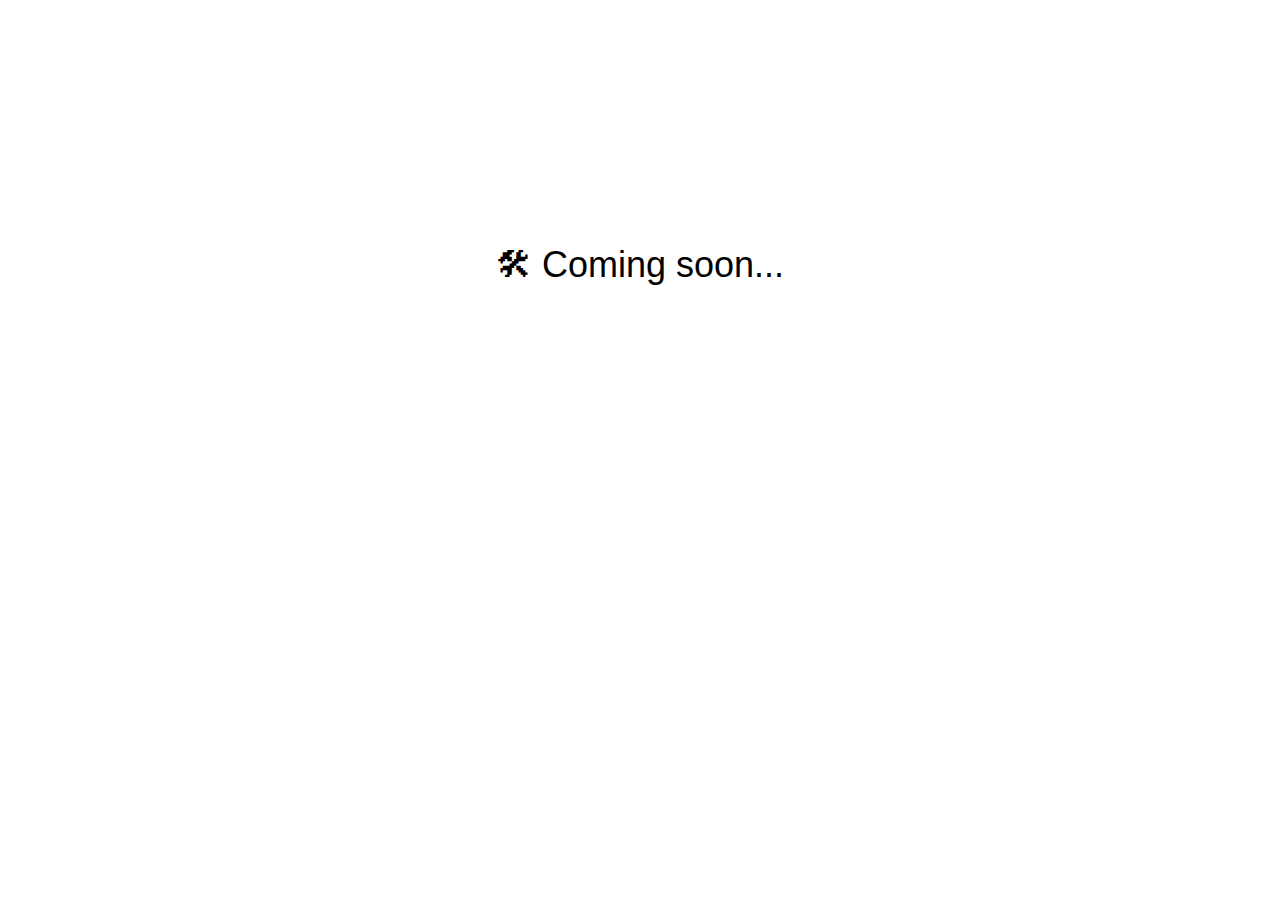
<file: index.html>
<html lang=en>

<head>
    <meta charset="utf-8">
    <title>Pedro Mira Lopes</title>

    <link rel="shortcut icon" type="image/ico" href="images/favicon.ico" />

    <!-- Stylesheets -->
    <link rel="stylesheet" href="css/site.css">
</head>

<body>
    <main class="comingSoon">
        <p>
            🛠 Coming soon...
        </p>
    </main>
</body>

</html>
</file>
<file: css/site.css>
body {
  font-family: "HelveticaNeue-Light", "Helvetica Neue Light", "Helvetica Neue", Helvetica, Arial, "Lucida Grande", sans-serif;
  font-weight: 300;
}

.comingSoon {
  display: flex;
  align-items: center;
  justify-content: center;
  padding-top: 200px;
}
.comingSoon p {
  text-align: center;
  font-size: 36px;
}

/*# sourceMappingURL=site.css.map */
</file>
